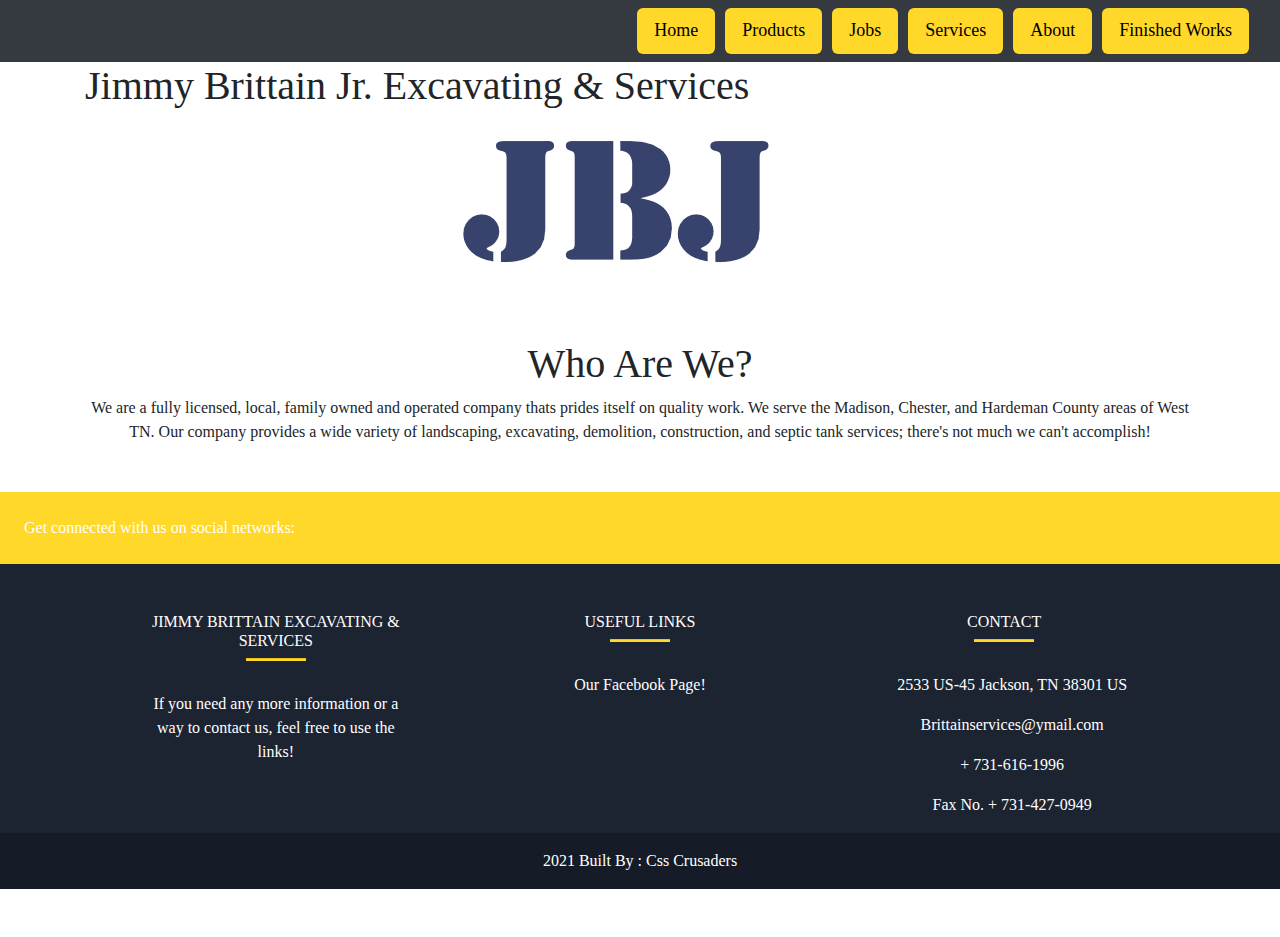
<file: aboutus.html>
<!doctype html>
<html lang="en">

<head>
  <!-- Required meta tags -->
  <meta charset="utf-8">
  <meta name="viewport" content="width=device-width, initial-scale=1">

  <!-- Bootstrap CSS -->
  <link rel="stylesheet" href="https://maxcdn.bootstrapcdn.com/bootstrap/4.4.1/css/bootstrap.min.css">
  <link href="https://cdn.jsdelivr.net/npm/bootstrap@5.1.3/dist/css/bootstrap.min.css" rel="stylesheet"
    integrity="sha384-1BmE4kWBq78iYhFldvKuhfTAU6auU8tT94WrHftjDbrCEXSU1oBoqyl2QvZ6jIW3" crossorigin="anonymous">
  <link rel="stylesheet" href="stylesheet.css">
  <title>Jimmy Brittain Jr. Excavating & Services</title>
</head>

<body>
  <nav class="navbar navbar-expand-lg navbar-dark bg-dark">
    <div class="container-fluid">
      <a class="navbar-brand" href="#"></a>
      <button class="navbar-toggler" type="button" data-bs-toggle="collapse" data-bs-target="#navbarSupportedContent"
        aria-controls="navbarSupportedContent" aria-expanded="false" aria-label="Toggle navigation">
        <span class="navbar-toggler-icon"></span>
      </button>
      <div class="collapse navbar-collapse" id="navbarSupportedContent">
        <ul class="navbar-nav mb-2 mb-lg-0 ml-auto">
          <li class="nav-item">
            <button class="btn btn-lg round btn shadow-none" nav-link active aria-current="page"><a
                href="index.html">Home</button></a>
          </li>
          <li class="nav-item">
            <button class="btn btn-lg round btn shadow-none"><a href="products.html">Products</button></a>
          </li>
          <li class="nav-item">
            <button class="btn btn-lg round btn shadow-none"><a href="job.html">Jobs</button></a>
          </li>
          <li class="nav-item">
            <button class="btn btn-lg round btn shadow-none"><a href="services.html">Services</button></a>
          </li>
          <li class="nav-item">
            <button class="btn btn-lg round btn shadow-none"><a href="aboutus.html">About</button></a>
          </li>
          <li class="nav-item">
            <button class="btn btn-lg round btn shadow-none"><a href="finished-works.html">Finished Works</button></a>
          </li>
        </ul>
      </div>
    </div>
  </nav>
  <div class="container">
    <div class="row">
      <div class="col-md-12">
        <h1 class="index-title job-page">Jimmy Brittain Jr. Excavating & Services</h1>
      </div>
    </div>
    <div class="row">
      <div class="col-md-12 text-center logo">
        <img src="img/JBJlogo.png">
      </div>
    </div>
    <div class="row">
      <div class="col-md-12 text-center">
        <h1>Who Are We?</h1>
      </div>
    </div>
    <div class="row">
      <div class="col-md-12 text-center">
        We are a fully licensed, local, family owned and operated company thats prides itself on quality work. We serve
        the Madison, Chester, and Hardeman County areas of West TN.
        Our company provides a wide variety of landscaping, excavating, demolition, construction, and septic tank
        services; there's not much we can't accomplish!
      </div>
    </div>
  </div>













  <div class="my-5">
    <!-- Footer -->
    <div class="my-5">

      <footer class="text-center text-lg-start text-white " style="background-color: #1c2331">
        <!-- Section: Social media -->
        <section class="d-flex justify-content-between p-4" style="background-color: #FFD829">
          <!-- Left -->
          <div class="me-5">

            <span>Get connected with us on social networks:</span>
          </div>
          <!-- Left -->

          <!-- Right -->
          <div>
            <a href="" class="text-white me-4">
              <i class="fab fa-facebook-f"></i>
            </a>
            <a href="" class="text-white me-4">
              <i class="fab fa-twitter"></i>
            </a>
            <a href="" class="text-white me-4">
              <i class="fab fa-google"></i>
            </a>
            <a href="" class="text-white me-4">
              <i class="fab fa-instagram"></i>
            </a>
            <a href="" class="text-white me-4">
              <i class="fab fa-linkedin"></i>
            </a>
            <a href="" class="text-white me-4">
              <i class="fab fa-github"></i>
            </a>
          </div>
          <!-- Right -->
        </section>
        <!-- Section: Social media -->

        <!-- Section: Links  -->
        <section class="">
          <div class="container text-center text-md-start mt-5">
            <!-- Grid row -->
            <div class="row mt-3">
              <!-- Grid column -->
              <div class="col-md-3 col-lg-4 col-xl-3 mx-auto mb-4">
                <!-- Content -->
                <h6 class="text-uppercase fw-bold">Jimmy Brittain Excavating & Services</h6>
                <hr class="mb-4 mt-0 d-inline-block mx-auto"
                  style="width: 60px; background-color: #FFD829; height: 2px" />
                <p>
                  If you need any more information or a way to contact us, feel free to use the links!
                </p>
              </div>


              <!-- Grid column -->
              <div class="col-md-3 col-lg-2 col-xl-2 mx-auto mb-4">
                <!-- Links -->
                <h6 class="text-uppercase fw-bold">Useful links</h6>
                <hr class="mb-4 mt-0 d-inline-block mx-auto"
                  style="width: 60px; background-color: #FFD829; height: 2px" />
                <p>
                  <a href="https://www.facebook.com/Jimmyforhelp/services" class="text-white">Our Facebook Page!</a>
                </p>
              </div>
              <!-- Grid column -->

              <!-- Grid column -->
              <div class="col-md-4 col-lg-3 col-xl-3 mx-auto mb-md-0 mb-4">
                <!-- Links -->
                <h6 class="text-uppercase fw-bold">Contact</h6>
                <hr class="mb-4 mt-0 d-inline-block mx-auto"
                  style="width: 60px; background-color: #FFD829; height: 2px" />
                <p><i class="fas fa-home mr-3"></i> 2533 US-45 Jackson, TN 38301 US</p>
                <p><i class="fas fa-envelope mr-3"></i> Brittainservices@ymail.com</p>
                <p><i class="fas fa-phone mr-3"></i> + 731-616-1996</p>
                <p><i class="fas fa-print mr-3"></i>Fax No. + 731-427-0949</p>
              </div>
              <!-- Grid column -->
            </div>
            <!-- Grid row -->
          </div>
        </section>
        <!-- Section: Links  -->

        <!-- Copyright -->
        <div class="text-center p-3" style="background-color: rgba(0, 0, 0, 0.2)">
          2021 Built By :
          <a class="text-white" href="https://github.com/RichieLJeremiah">Css Crusaders</a>
        </div>
        <!-- Copyright -->
      </footer>
      <!-- Footer -->

    </div>

    <div class="footer">

      <script src="https://cdn.jsdelivr.net/npm/bootstrap@5.1.3/dist/js/bootstrap.bundle.min.js"
        integrity="sha384-ka7Sk0Gln4gmtz2MlQnikT1wXgYsOg+OMhuP+IlRH9sENBO0LRn5q+8nbTov4+1p" crossorigin="anonymous">
      </script>

</body>

</html>
</file>
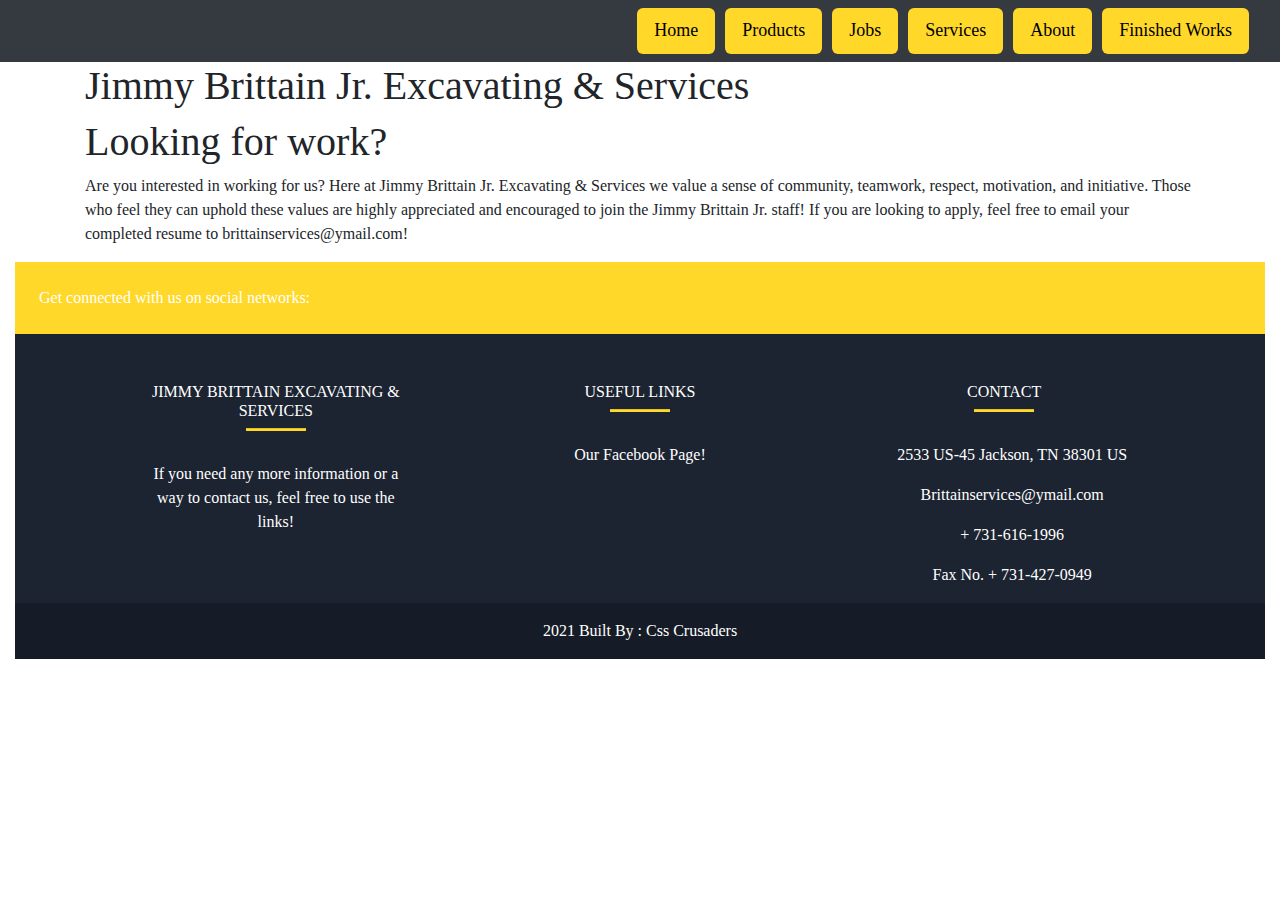
<file: job.html>
<!doctype html>
 <html lang="en">

 <head>
   <!-- Required meta tags -->
   <meta charset="utf-8">
   <meta name="viewport" content="width=device-width, initial-scale=1">

   <!-- Bootstrap CSS -->
   <link rel="stylesheet" href="https://maxcdn.bootstrapcdn.com/bootstrap/4.4.1/css/bootstrap.min.css">
   <link href="https://cdn.jsdelivr.net/npm/bootstrap@5.1.3/dist/css/bootstrap.min.css" rel="stylesheet"
     integrity="sha384-1BmE4kWBq78iYhFldvKuhfTAU6auU8tT94WrHftjDbrCEXSU1oBoqyl2QvZ6jIW3" crossorigin="anonymous">
   <link rel="stylesheet" href="stylesheet.css">
   <title>Jimmy Brittain Jr. Excavating & Services</title>
 </head>

 <body>
   <nav class="navbar navbar-expand-lg navbar-dark bg-dark">
     <div class="container-fluid">
       <a class="navbar-brand" href="#"></a>
       <button class="navbar-toggler" type="button" data-bs-toggle="collapse" data-bs-target="#navbarSupportedContent"
         aria-controls="navbarSupportedContent" aria-expanded="false" aria-label="Toggle navigation">
         <span class="navbar-toggler-icon"></span>
       </button>
       <div class="collapse navbar-collapse" id="navbarSupportedContent">
         <ul class="navbar-nav mb-2 mb-lg-0 ml-auto">
           <li class="nav-item">
             <button class="btn btn-lg round btn shadow-none" nav-link active aria-current="page"><a href="index.html">Home</button></a>
           </li>
           <li class="nav-item">
             <button class="btn btn-lg round btn shadow-none"><a href="products.html">Products</button></a>
           </li>
           <li class="nav-item">
             <button class="btn btn-lg round btn shadow-none"><a href="job.html">Jobs</button></a>
           </li>
           <li class="nav-item">
             <button class="btn btn-lg round btn shadow-none"><a href="services.html">Services</button></a>
           </li>
           <li class="nav-item">
             <button class="btn btn-lg round btn shadow-none"><a href="aboutus.html">About</button></a>
           </li>
           <li class="nav-item">
             <button class="btn btn-lg round btn shadow-none"><a href="finished-works.html">Finished Works</button></a>
           </li>
         </ul>
       </div>
     </div>
   </nav>
   <div class="container">
     <div class="row">
       <div class="col-md-12">
         <h1 class="index-title job-page">Jimmy Brittain Jr. Excavating & Services</h1>
       </div>
     </div>
   </div>
   <div class="container job-page">

     <div class="row">
       <div class="col-md-12">
         <h1 class="padding">Looking for work?</H1>
         <p class="padding">Are you interested in working for us? Here at Jimmy Brittain Jr. Excavating & Services we
           value a sense of community, teamwork, respect, motivation, and initiative. Those who feel they can uphold
           these values are highly appreciated and encouraged to join the Jimmy Brittain Jr. staff! If you are looking
           to apply, feel free to email your completed resume to brittainservices@ymail.com! </p>
       </div>

     </div>
   </div>
   </div>

   <!-- Footer -->
  <div class="col-md-12">

    <footer class="text-center text-lg-start text-white " style="background-color: #1c2331">
      <!-- Section: Social media -->
      <section class="d-flex justify-content-between p-4" style="background-color: #FFD829">
        <!-- Left -->
        <div class="me-5">

          <span>Get connected with us on social networks:</span>
        </div>
        <!-- Left -->

        <!-- Right -->
        <div>
          <a href="" class="text-white me-4">
            <i class="fab fa-facebook-f"></i>
          </a>
          <a href="" class="text-white me-4">
            <i class="fab fa-twitter"></i>
          </a>
          <a href="" class="text-white me-4">
            <i class="fab fa-google"></i>
          </a>
          <a href="" class="text-white me-4">
            <i class="fab fa-instagram"></i>
          </a>
          <a href="" class="text-white me-4">
            <i class="fab fa-linkedin"></i>
          </a>
          <a href="" class="text-white me-4">
            <i class="fab fa-github"></i>
          </a>
        </div>
        <!-- Right -->
      </section>
      <!-- Section: Social media -->

      <!-- Section: Links  -->
      <section class="">
        <div class="container text-center text-md-start mt-5">
          <!-- Grid row -->
          <div class="row mt-3">
            <!-- Grid column -->
            <div class="col-md-3 col-lg-4 col-xl-3 mx-auto mb-4">
              <!-- Content -->
              <h6 class="text-uppercase fw-bold">Jimmy Brittain Excavating & Services</h6>
              <hr class="mb-4 mt-0 d-inline-block mx-auto"
                style="width: 60px; background-color: #FFD829; height: 2px" />
              <p>
                If you need any more information or a way to contact us, feel free to use the links!
              </p>
            </div>


            <!-- Grid column -->
            <div class="col-md-3 col-lg-2 col-xl-2 mx-auto mb-4">
              <!-- Links -->
              <h6 class="text-uppercase fw-bold">Useful links</h6>
              <hr class="mb-4 mt-0 d-inline-block mx-auto"
                style="width: 60px; background-color: #FFD829; height: 2px" />
              <p>
                <a href="https://www.facebook.com/Jimmyforhelp/services" class="text-white">Our Facebook Page!</a>
              </p>
            </div>
            <!-- Grid column -->

            <!-- Grid column -->
            <div class="col-md-4 col-lg-3 col-xl-3 mx-auto mb-md-0 mb-4">
              <!-- Links -->
              <h6 class="text-uppercase fw-bold">Contact</h6>
              <hr class="mb-4 mt-0 d-inline-block mx-auto"
                style="width: 60px; background-color: #FFD829; height: 2px" />
              <p><i class="fas fa-home mr-3"></i> 2533 US-45 Jackson, TN 38301 US</p>
              <p><i class="fas fa-envelope mr-3"></i> Brittainservices@ymail.com</p>
              <p><i class="fas fa-phone mr-3"></i> + 731-616-1996</p>
              <p><i class="fas fa-print mr-3"></i> Fax No. + 731-427-0949</p>
            </div>
            <!-- Grid column -->
          </div>
          <!-- Grid row -->
        </div>
      </section>
      <!-- Section: Links  -->

      <!-- Copyright -->
      <div class="text-center p-3" style="background-color: rgba(0, 0, 0, 0.2)">
        2021 Built By :
        <a class="text-white" href="https://github.com/RichieLJeremiah">Css Crusaders</a>
      </div>
      <!-- Copyright -->
    </footer>
    <!-- Footer -->

  </div>

  <script src="https://cdn.jsdelivr.net/npm/bootstrap@5.1.3/dist/js/bootstrap.bundle.min.js"
    integrity="sha384-ka7Sk0Gln4gmtz2MlQnikT1wXgYsOg+OMhuP+IlRH9sENBO0LRn5q+8nbTov4+1p" crossorigin="anonymous">
  </script>

</body>

</html>
</file>
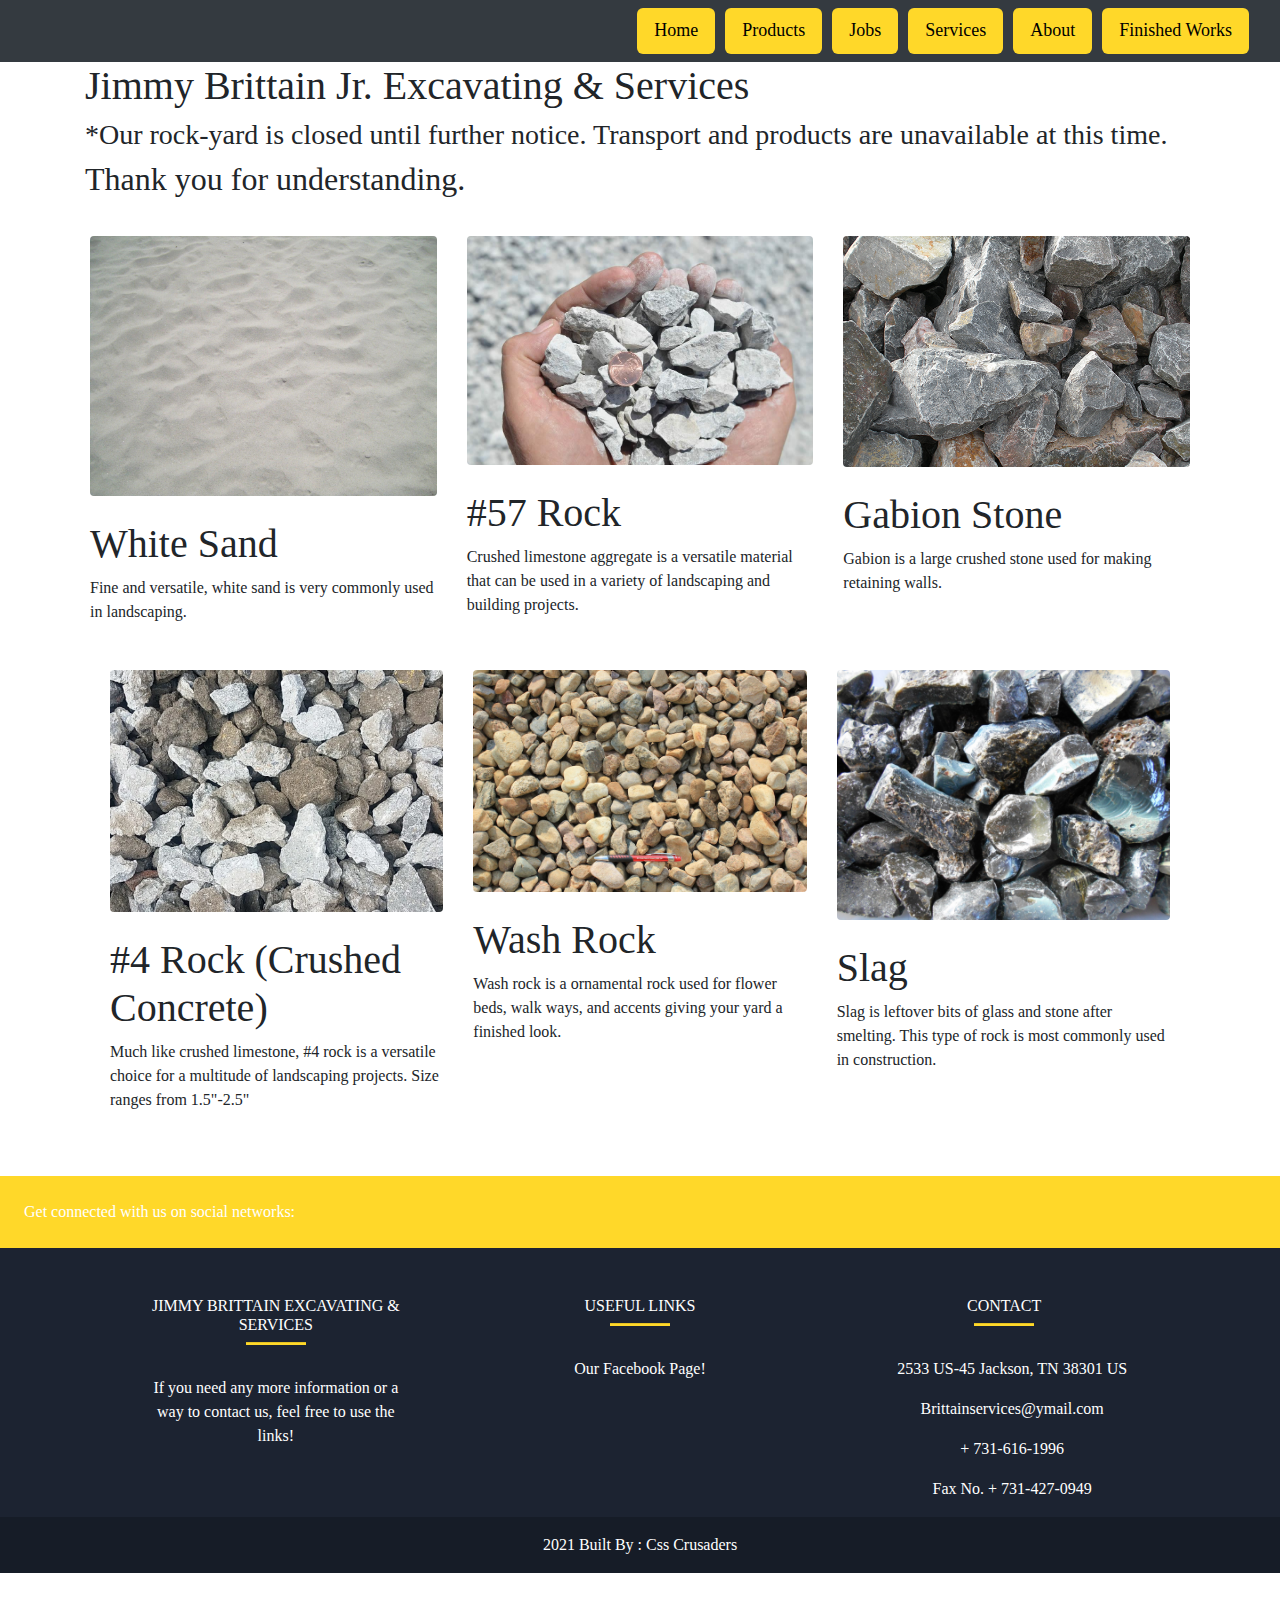
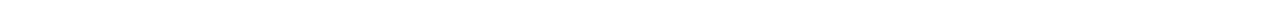
<file: products.html>
<!doctype html>
<html lang="en">

<head>
  <!-- Required meta tags -->
  <meta charset="utf-8">
  <meta name="viewport" content="width=device-width, initial-scale=1">

  <!-- Bootstrap CSS -->
  <link rel="stylesheet" href="https://maxcdn.bootstrapcdn.com/bootstrap/4.4.1/css/bootstrap.min.css">
  <link href="https://cdn.jsdelivr.net/npm/bootstrap@5.1.3/dist/css/bootstrap.min.css" rel="stylesheet"
    integrity="sha384-1BmE4kWBq78iYhFldvKuhfTAU6auU8tT94WrHftjDbrCEXSU1oBoqyl2QvZ6jIW3" crossorigin="anonymous">
  <link rel="stylesheet" href="stylesheet.css">
  <title>Jimmy Brittain Jr. Excavating & Services</title>
</head>

<body>
  <nav class="navbar navbar-expand-lg navbar-dark bg-dark">
    <div class="container-fluid">
      <a class="navbar-brand" href="#"></a>
      <button class="navbar-toggler" type="button" data-bs-toggle="collapse" data-bs-target="#navbarSupportedContent"
        aria-controls="navbarSupportedContent" aria-expanded="false" aria-label="Toggle navigation">
        <span class="navbar-toggler-icon"></span>
      </button>
      <div class="collapse navbar-collapse" id="navbarSupportedContent">
        <ul class="navbar-nav mb-2 mb-lg-0 ml-auto">
          <li class="nav-item">
            <button class="btn btn-lg round btn shadow-none" nav-link active aria-current="page"><a href="index.html">Home</button></a>
          </li>
          <li class="nav-item">
            <button class="btn btn-lg round btn shadow-none"><a href="products.html">Products</button></a>
          </li>
          <li class="nav-item">
            <button class="btn btn-lg round btn shadow-none"><a href="job.html">Jobs</button></a>
          </li>
          <li class="nav-item">
            <button class="btn btn-lg round btn shadow-none"><a href="services.html">Services</button></a>
          </li>
          <li class="nav-item">
            <button class="btn btn-lg round btn shadow-none"><a href="aboutus.html">About</button></a>
          </li>
          <li class="nav-item">
            <button class="btn btn-lg round btn shadow-none"><a href="finished-works.html">Finished Works</button></a>
          </li>
        </ul>
      </div>
    </div>
  </nav>
  <div class="container">
    <div class="row">
      <div class="col-md-12">
        <h1 class="index-title job-page">Jimmy Brittain Jr. Excavating & Services</h1>
      </div>
    </div>
  </div>
  <!-- Gallery -->
  <div class="container">
    <div class="products-info">
      <h3>*Our rock-yard is closed until further notice. Transport and products are unavailable at this time. </h3>
      <h2>Thank you for understanding.</h2>
    </div>
  </div>
  <div class="container gallery">
    <div class="row">
      <div class="col-lg-4 col-md-12 mb-4 mb-lg-0">
        <img src="img/whitesand.jpg" class="w-100 shadow-1-strong rounded mb-4">
        <h1 class="caption">White Sand</h1>
        <P>Fine and versatile, white sand is very commonly used in landscaping. </P>
      </div>
      <div class="col-lg-4 col-md-12 mb-4 mb-lg-0">
        <img src="img/57rock.jpg" class="w-100 shadow-1-strong rounded mb-4">
        <h1 class="caption">#57 Rock</h1>
        <P>Crushed limestone aggregate is a versatile material that can be used in a variety of landscaping and building
          projects.</P>
      </div>
      <div class="col-lg-4 col-md-12 mb-4 mb-lg-0">
        <img src="img/gabion.png" class="w-100 shadow-1-strong rounded mb-4">
        <h1 class="caption">Gabion Stone</h1>
        <P>Gabion is a large crushed stone used for making retaining walls.</P>
      </div>
    </div>

    <div class="container gallery">
      <div class="row">
        <div class="col-lg-4 col-md-12 mb-4 mb-lg-0">
          <img src="img/4rock.jpg" class="w-100 shadow-1-strong rounded mb-4">
          <h1 class="caption">#4 Rock (Crushed Concrete)</h1>
          <P>Much like crushed limestone, #4 rock is a versatile choice for a multitude of landscaping projects. Size
            ranges from 1.5"-2.5" </P>
        </div>
        <div class="col-lg-4 col-md-12 mb-4 mb-lg-0">
          <img src="img/washrock.jpg" class="w-100 shadow-1-strong rounded mb-4">
          <h1 class="caption">Wash Rock</h1>
          <P>Wash rock is a ornamental rock used for flower beds, walk ways, and accents giving your yard a finished
            look. </P>
        </div>
        <div class="col-lg-4 col-md-12 mb-4 mb-lg-0">
          <img src="img/slagrock.jpg" class="w-100 shadow-1-strong rounded mb-4">
          <h1 class="caption">Slag</h1>
          <P>Slag is leftover bits of glass and stone after smelting. This type of rock is most commonly used in construction.</P>
        </div>
      </div>
    </div>
  </div>
    <!-- Gallery -->





      <!-- Footer -->
  <div class="my-5">

    <footer class="text-center text-lg-start text-white " style="background-color: #1c2331">
      <!-- Section: Social media -->
      <section class="d-flex justify-content-between p-4" style="background-color: #FFD829">
        <!-- Left -->
        <div class="me-5">

          <span>Get connected with us on social networks:</span>
        </div>
        <!-- Left -->

        <!-- Right -->
        <div>
          <a href="" class="text-white me-4">
            <i class="fab fa-facebook-f"></i>
          </a>
          <a href="" class="text-white me-4">
            <i class="fab fa-twitter"></i>
          </a>
          <a href="" class="text-white me-4">
            <i class="fab fa-google"></i>
          </a>
          <a href="" class="text-white me-4">
            <i class="fab fa-instagram"></i>
          </a>
          <a href="" class="text-white me-4">
            <i class="fab fa-linkedin"></i>
          </a>
          <a href="" class="text-white me-4">
            <i class="fab fa-github"></i>
          </a>
        </div>
        <!-- Right -->
      </section>
      <!-- Section: Social media -->

      <!-- Section: Links  -->
      <section class="">
        <div class="container text-center text-md-start mt-5">
          <!-- Grid row -->
          <div class="row mt-3">
            <!-- Grid column -->
            <div class="col-md-3 col-lg-4 col-xl-3 mx-auto mb-4">
              <!-- Content -->
              <h6 class="text-uppercase fw-bold">Jimmy Brittain Excavating & Services</h6>
              <hr class="mb-4 mt-0 d-inline-block mx-auto"
                style="width: 60px; background-color: #FFD829; height: 2px" />
              <p>
                If you need any more information or a way to contact us, feel free to use the links!
              </p>
            </div>


            <!-- Grid column -->
            <div class="col-md-3 col-lg-2 col-xl-2 mx-auto mb-4">
              <!-- Links -->
              <h6 class="text-uppercase fw-bold">Useful links</h6>
              <hr class="mb-4 mt-0 d-inline-block mx-auto"
                style="width: 60px; background-color: #FFD829; height: 2px" />
              <p>
                <a href="https://www.facebook.com/Jimmyforhelp/services" class="text-white">Our Facebook Page!</a>
              </p>
            </div>
            <!-- Grid column -->

            <!-- Grid column -->
            <div class="col-md-4 col-lg-3 col-xl-3 mx-auto mb-md-0 mb-4">
              <!-- Links -->
              <h6 class="text-uppercase fw-bold">Contact</h6>
              <hr class="mb-4 mt-0 d-inline-block mx-auto"
                style="width: 60px; background-color: #FFD829; height: 2px" />
              <p><i class="fas fa-home mr-3"></i> 2533 US-45 Jackson, TN 38301 US</p>
              <p><i class="fas fa-envelope mr-3"></i> Brittainservices@ymail.com</p>
              <p><i class="fas fa-phone mr-3"></i> + 731-616-1996</p>
              <p><i class="fas fa-print mr-3"></i> Fax No. + 731-427-0949</p>
            </div>
            <!-- Grid column -->
          </div>
          <!-- Grid row -->
        </div>
      </section>
      <!-- Section: Links  -->

      <!-- Copyright -->
      <div class="text-center p-3" style="background-color: rgba(0, 0, 0, 0.2)">
        2021 Built By :
        <a class="text-white" href="https://github.com/RichieLJeremiah">Css Crusaders</a>
      </div>
      <!-- Copyright -->
    </footer>
    <!-- Footer -->

  </div>

  <script src="https://cdn.jsdelivr.net/npm/bootstrap@5.1.3/dist/js/bootstrap.bundle.min.js"
    integrity="sha384-ka7Sk0Gln4gmtz2MlQnikT1wXgYsOg+OMhuP+IlRH9sENBO0LRn5q+8nbTov4+1p" crossorigin="anonymous">
  </script>

</body>

</html>
</file>
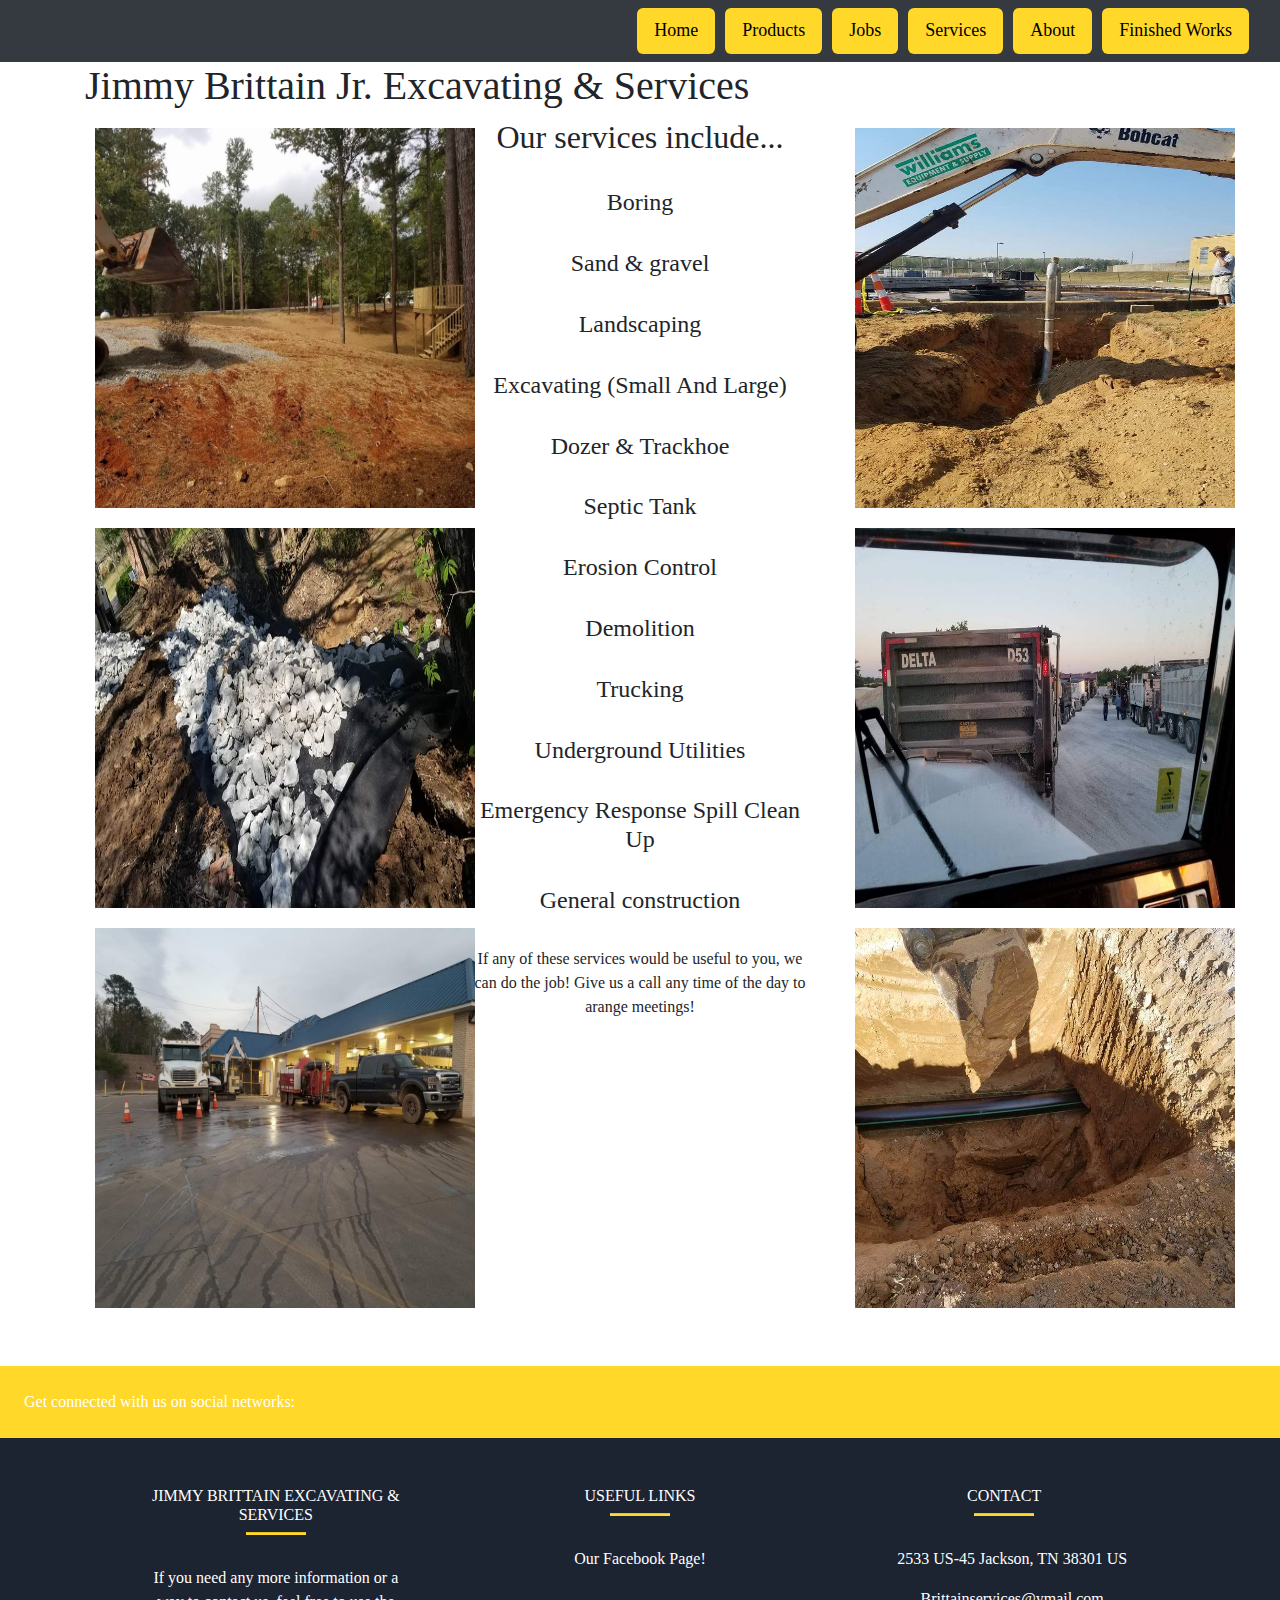
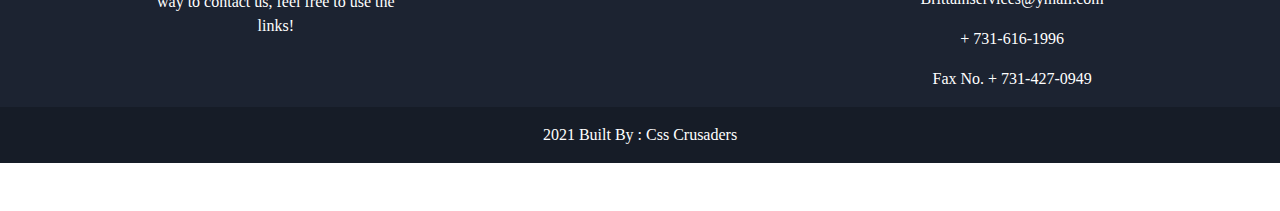
<file: services.html>
<!doctype html>
<html lang="en">

<head>
  <!-- Required meta tags -->
  <meta charset="utf-8">
  <meta name="viewport" content="width=device-width, initial-scale=1">

  <!-- Bootstrap CSS -->
  <link rel="stylesheet" href="https://maxcdn.bootstrapcdn.com/bootstrap/4.4.1/css/bootstrap.min.css">
  <link href="https://cdn.jsdelivr.net/npm/bootstrap@5.1.3/dist/css/bootstrap.min.css" rel="stylesheet"
    integrity="sha384-1BmE4kWBq78iYhFldvKuhfTAU6auU8tT94WrHftjDbrCEXSU1oBoqyl2QvZ6jIW3" crossorigin="anonymous">
  <link rel="stylesheet" href="stylesheet.css">
  <title>Jimmy Brittain Jr. Excavating & Services</title>
</head>

<body>
  <nav class="navbar navbar-expand-lg navbar-dark bg-dark">
    <div class="container-fluid">
      <a class="navbar-brand" href="#"></a>
      <button class="navbar-toggler" type="button" data-bs-toggle="collapse" data-bs-target="#navbarSupportedContent"
        aria-controls="navbarSupportedContent" aria-expanded="false" aria-label="Toggle navigation">
        <span class="navbar-toggler-icon"></span>
      </button>
      <div class="collapse navbar-collapse" id="navbarSupportedContent">
        <ul class="navbar-nav mb-2 mb-lg-0 ml-auto">
          <li class="nav-item">
            <button class="btn btn-lg round btn shadow-none" nav-link active aria-current="page"><a href="index.html">Home</button></a>
          </li>
          <li class="nav-item">
            <button class="btn btn-lg round btn shadow-none"><a href="products.html">Products</button></a>
          </li>
          <li class="nav-item">
            <button class="btn btn-lg round btn shadow-none"><a href="job.html">Jobs</button></a>
          </li>
          <li class="nav-item">
            <button class="btn btn-lg round btn shadow-none"><a href="services.html">Services</button></a>
          </li>
          <li class="nav-item">
            <button class="btn btn-lg round btn shadow-none"><a href="aboutus.html">About</button></a>
          </li>
          <li class="nav-item">
            <button class="btn btn-lg round btn shadow-none"><a href="finished-works.html">Finished Works</button></a>
          </li>
        </ul>
      </div>
    </div>
  </nav>
  <div class="container">
    <div class="row">
      <div class="col-md-12">
        <h1 class="index-title job-page">Jimmy Brittain Jr. Excavating & Services</h1>
      </div>
    </div>
  </div>

  <div class="container">
    <div class="row">
      <div class="col-md-4">
        <img class="img-1" src="img/FB_IMG_1638198451024.jpg">
        <img class="img-1" src="img/FB_IMG_1638198545576.jpg">
        <img class="img-1" src="img/FB_IMG_1638198569534.jpg">
      </div>

      <!--List Start-->
      <div class="col-md-4 services-list text-center">
        <h2 class="services-list">Our services include...</h2>
        <br>
        <h4 class="services-list">Boring</h4>
        <br>
        <h4 class="services-list">Sand & gravel</h4>
        <br>
        <h4 class="services-list">Landscaping</h4>
        <br>
        <h4 class="services-list">Excavating (Small And Large)</h4>
        <br>
        <h4 class="services-list">Dozer & Trackhoe</h4>
        <br>
        <h4 class="services-list">Septic Tank </h4>
        <br>
        <h4 class="services-list">Erosion Control </h4>
        <br>
        <h4 class="services-list">Demolition</h4>
        <br>
        <h4 class="services-list">Trucking</h4>
        <br>
        <h4 class="services-list">Underground Utilities</h4>
        <br>
        <h4 class="services-list">Emergency Response Spill Clean Up</h4>
        <br>
        <h4 class="services-list">General construction</h4>
        <br>
        If any of these services would be useful to you, we can do the job! Give us a call any time of the day to arange
        meetings!


      </div>
      <!--List End-->

      <div class="col-md-4">
        <img class="img-1" src="img/FB_IMG_1638198517016.jpg">
        <img class="img-1" src="img/FB_IMG_1638198491693.jpg">
        <img class="img-1" src="img/FB_IMG_1638198522472.jpg">
        
      </div>

    </div>
  </div>


  <!-- Footer -->
  <div class="my-5">

    <footer class="text-center text-lg-start text-white " style="background-color: #1c2331">
      <!-- Section: Social media -->
      <section class="d-flex justify-content-between p-4" style="background-color: #FFD829">
        <!-- Left -->
        <div class="me-5">

          <span>Get connected with us on social networks:</span>
        </div>
        <!-- Left -->

        <!-- Right -->
        <div>
          <a href="" class="text-white me-4">
            <i class="fab fa-facebook-f"></i>
          </a>
          <a href="" class="text-white me-4">
            <i class="fab fa-twitter"></i>
          </a>
          <a href="" class="text-white me-4">
            <i class="fab fa-google"></i>
          </a>
          <a href="" class="text-white me-4">
            <i class="fab fa-instagram"></i>
          </a>
          <a href="" class="text-white me-4">
            <i class="fab fa-linkedin"></i>
          </a>
          <a href="" class="text-white me-4">
            <i class="fab fa-github"></i>
          </a>
        </div>
        <!-- Right -->
      </section>
      <!-- Section: Social media -->

      <!-- Section: Links  -->
      <section class="">
        <div class="container text-center text-md-start mt-5">
          <!-- Grid row -->
          <div class="row mt-3">
            <!-- Grid column -->
            <div class="col-md-3 col-lg-4 col-xl-3 mx-auto mb-4">
              <!-- Content -->
              <h6 class="text-uppercase fw-bold">Jimmy Brittain Excavating & Services</h6>
              <hr class="mb-4 mt-0 d-inline-block mx-auto"
                style="width: 60px; background-color: #FFD829; height: 2px" />
              <p>
                If you need any more information or a way to contact us, feel free to use the links!
              </p>
            </div>


            <!-- Grid column -->
            <div class="col-md-3 col-lg-2 col-xl-2 mx-auto mb-4">
              <!-- Links -->
              <h6 class="text-uppercase fw-bold">Useful links</h6>
              <hr class="mb-4 mt-0 d-inline-block mx-auto"
                style="width: 60px; background-color: #FFD829; height: 2px" />
              <p>
                <a href="https://www.facebook.com/Jimmyforhelp/services" class="text-white">Our Facebook Page!</a>
              </p>
            </div>
            <!-- Grid column -->

            <!-- Grid column -->
            <div class="col-md-4 col-lg-3 col-xl-3 mx-auto mb-md-0 mb-4">
              <!-- Links -->
              <h6 class="text-uppercase fw-bold">Contact</h6>
              <hr class="mb-4 mt-0 d-inline-block mx-auto"
                style="width: 60px; background-color: #FFD829; height: 2px" />
              <p><i class="fas fa-home mr-3"></i> 2533 US-45 Jackson, TN 38301 US</p>
              <p><i class="fas fa-envelope mr-3"></i> Brittainservices@ymail.com</p>
              <p><i class="fas fa-phone mr-3"></i> + 731-616-1996</p>
              <p><i class="fas fa-print mr-3"></i>Fax No. + 731-427-0949</p>
            </div>
            <!-- Grid column -->
          </div>
          <!-- Grid row -->
        </div>
      </section>
      <!-- Section: Links  -->

      <!-- Copyright -->
      <div class="text-center p-3" style="background-color: rgba(0, 0, 0, 0.2)">
        2021 Built By :
        <a class="text-white" href="https://github.com/RichieLJeremiah">Css Crusaders</a>
      </div>
      <!-- Copyright -->
    </footer>
    <!-- Footer -->

  </div>

  <div class="footer">
    <script src="https://cdn.jsdelivr.net/npm/bootstrap@5.1.3/dist/js/bootstrap.bundle.min.js"
      integrity="sha384-ka7Sk0Gln4gmtz2MlQnikT1wXgYsOg+OMhuP+IlRH9sENBO0LRn5q+8nbTov4+1p" crossorigin="anonymous">
    </script>

</body>

</html>
</file>
<file: stylesheet.css>
nav{
    background-color:#1c2331;
}

.navbar-brand{
    color:white;
}

.btn{
    background-color: #FFD829;
}

.navbar a {
    text-decoration: none;
    color:black;
  }

.frogdog {
    width: 600px;
}

.jobpic{
    padding-top: 30px;
    width: 350px;
    padding-left:50px;

}

.carousel-item{
    padding-top: 20px;
    padding-left: 30px;
    padding-right: 30px;
}


.aboutuspic{
    padding-left:100px;
    padding-top: 20px;
}
.aboutustext{
    padding-top: 50px;
    padding-left: 100px;
    padding-right: 100px;
    text-align: center;
}
.whoarewe{
    margin-left: 130px;
    text-align: center;
}

.gallery{
    padding-top: 30px;
    padding-left: 20px;
    padding-right: 20px;
}
.services1{
    padding-top:20px;
    padding-bottom: 20px;
}
.services2{
    padding-top:20px;
    padding-bottom: 20px;
}

body{
    font-family: "Verdana";
}

.indexphoto{
    width: 00px;
    padding-top: 40px;
}
.index-text1{
    text-align: left;
    padding-left: 50px;
    padding-top: 50px;
    padding-right: 40px;
}
.index-text2{
    text-align: left;
    padding-right: 50px;
    padding-top: 50px;
    padding-left: 50px;
}

.btnborder{
    border-color:#1c2331;
    border-radius: 10px;
}

.btn {
    display: inline-block;
    padding: 6px 12px;
    margin-bottom: 0;
    font-size: 14px;
    font-weight: normal;
    line-height: 1.42857143;
    text-align: center;
    white-space: nowrap;
    vertical-align: middle;
    cursor: pointer;
    -webkit-user-select: none;
       -moz-user-select: none;
        -ms-user-select: none;
            user-select: none;
    background-image: none;
    border: 1px solid transparent;
    border-radius: 4px;
    padding: 10px 16px;
    margin-left: 10px;
  }
    
  .btn-lg {
    font-size: 18px;
    line-height: 1.33;
    border-radius: 6px;
  }
  .logo-image{
    width: 46px;
    height: 46px;
    border-radius: 50%;
    margin-top: -6px;
}
.img-1{
    height: 400px;
    width: 400px;
    padding: 10px;
}
@media screen and (max-width: 1050px) {
    .img-1{
        height: 300px;
        width: 300px;
        padding: 10px;
    }

}
    
@media screen and (max-width: 770px) {
    .btn {
      margin-bottom: 10px;
    }
    .img-1{
        height: 250px;
        width: 250px;
        padding: 10px;
    }
  
    .logo img{
        width: 300px;
        
        
    }
  .products-info{
      font-style: italic;
      background-color: #FFD829;
      

  }
  .index-title{
      font-family: Impact, Haettenschweiler, 'Arial Narrow Bold', sans-serif;
      font-size: 60px;
    
  }
  
  .job-page{
      padding-top:20px;
      
  }
  .services-list{
      padding-top: 10px;
      align-content: center;
      font-weight: bold;
  }

  .gallery img{
    height: 250px;
  }
  
  .logo-image{
    width: 46px;
    height: 46px;
    border-radius: 50%;
    margin-top: -6px;
}
}
@media screen and (max-width: 420px) { 
    .logo img{
        width: 200px;               
    }
    .img-1{
        height: 350px;
        width: 350px;
        padding: 10px;
    }
}
</file>
